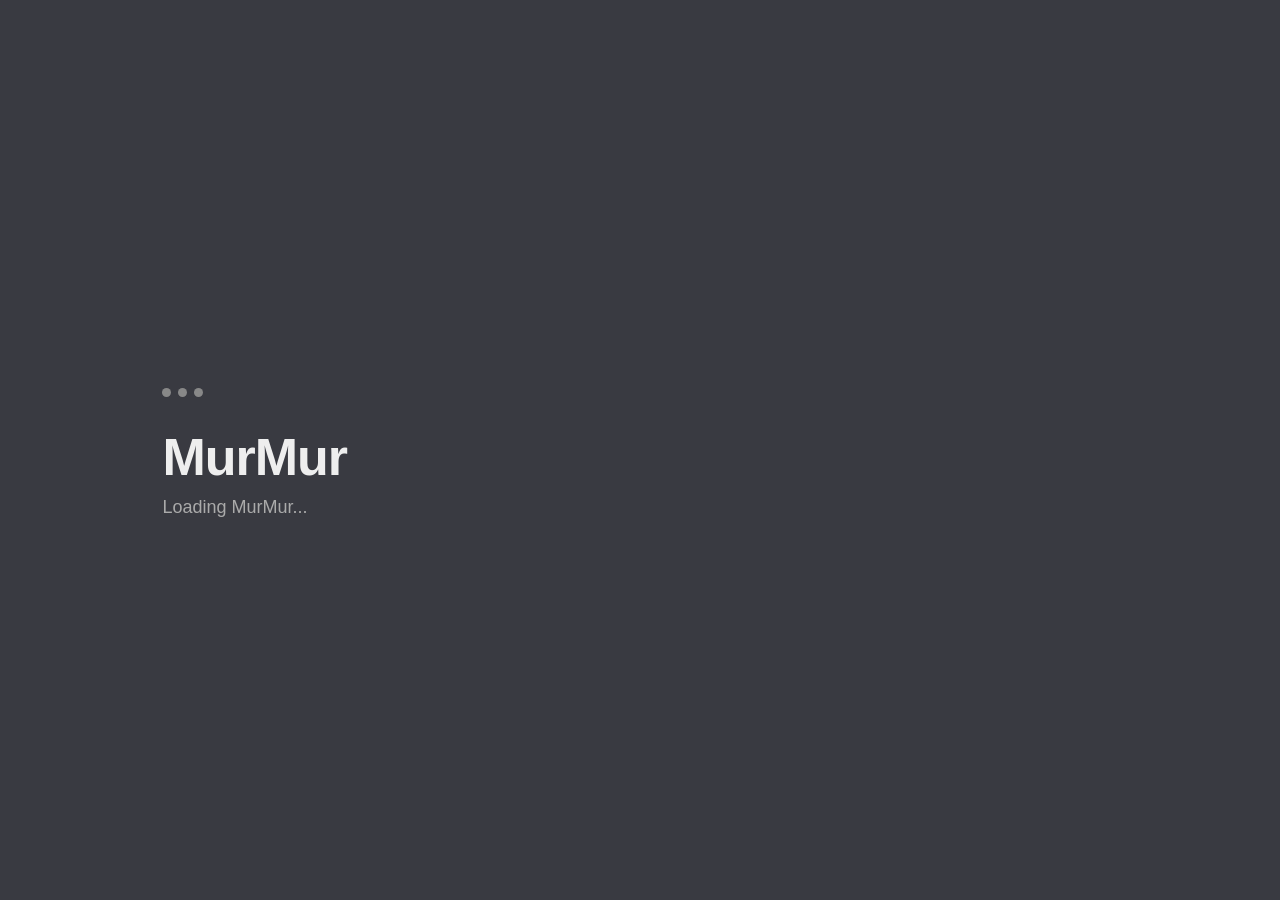
<file: Client/index.html>
<!DOCTYPE html>
<html lang="en">
<head>
    <meta charset="UTF-8">
    <meta name="viewport" content="width=device-width, initial-scale=1.0">

    <title>MurMur — Loading</title>

    <link rel="stylesheet" href="css/style.css">
</head>

<body>

    <main class="loading-screen">

        <div class="loading-icon">
            <span></span>
            <span></span>
            <span></span>
        </div>

        <h1>MurMur</h1>

        <p>Loading MurMur...</p>

    </main>

    <script src="js/app.js"></script>

</body>
</html>
</file>
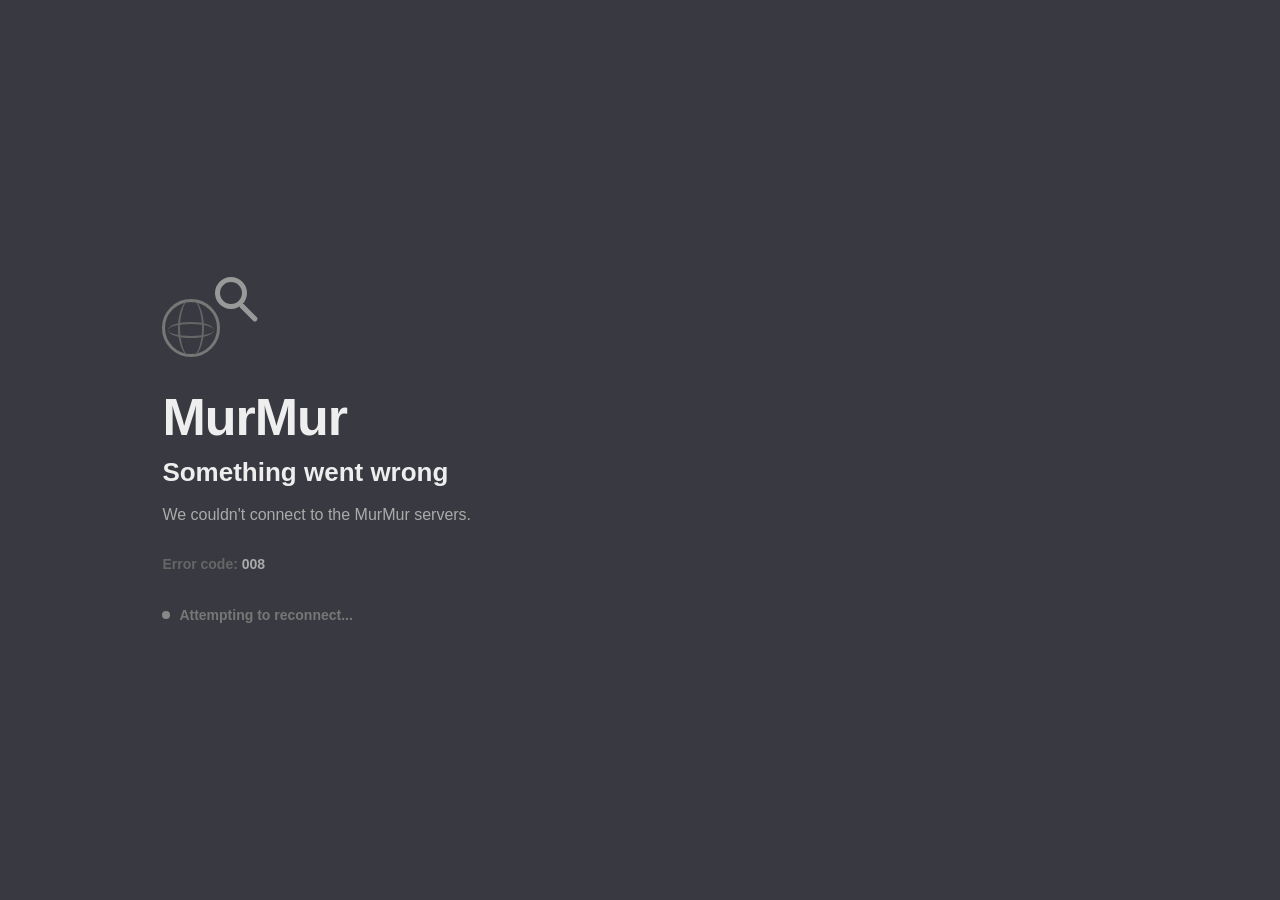
<file: Client/offline.html>
<!DOCTYPE html>
<html lang="en">
<head>
    <meta charset="UTF-8">
    <meta name="viewport" content="width=device-width, initial-scale=1.0">

    <title>MurMur — Error 008</title>

    <link rel="stylesheet" href="css/style.css">
</head>

<body>

    <main class="error-screen">

        <div class="search-icon">

            <div class="globe"></div>

            <div class="magnifier"></div>

        </div>

        <h1>MurMur</h1>

        <h2>Something went wrong</h2>

        <p class="error-message">
            We couldn't connect to the MurMur servers.
        </p>

        <p class="error-code">
            Error code: <strong>008</strong>
        </p>

        <div class="connection-status">
            <span class="status-dot"></span>
            Attempting to reconnect...
        </div>

    </main>

    <script src="js/app.js"></script>

</body>
</html>
</file>
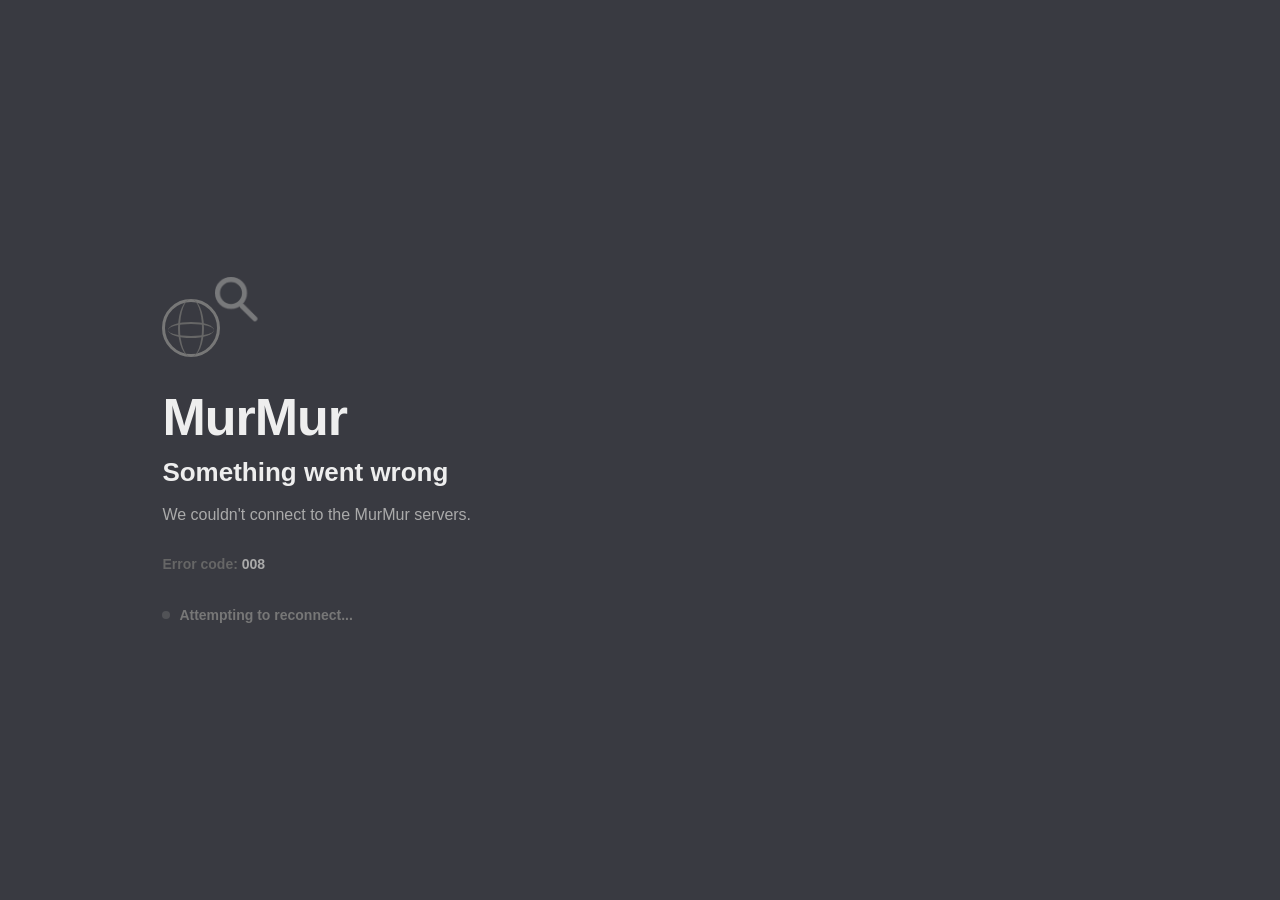
<file: Client/online.html>
<!DOCTYPE html>
<html lang="en">

<head>

    <meta charset="UTF-8">

    <meta
        name="viewport"
        content="width=device-width, initial-scale=1.0"
    >

    <title>MurMur — Connecting</title>

    <link
        rel="stylesheet"
        href="css/style.css"
    >

</head>


<body>

    <main class="loading-screen">

        <div class="loading-icon">

            <span></span>
            <span></span>
            <span></span>

        </div>

        <h1>
            MurMur
        </h1>

        <p>
            Preparing MurMur...
        </p>

    </main>


    <script>

        setTimeout(function () {

            window.location.href =
                "site-pc-login.html";

        }, 750);

    </script>


    <script src="js/app.js"></script>

</body>

</html>
</file>
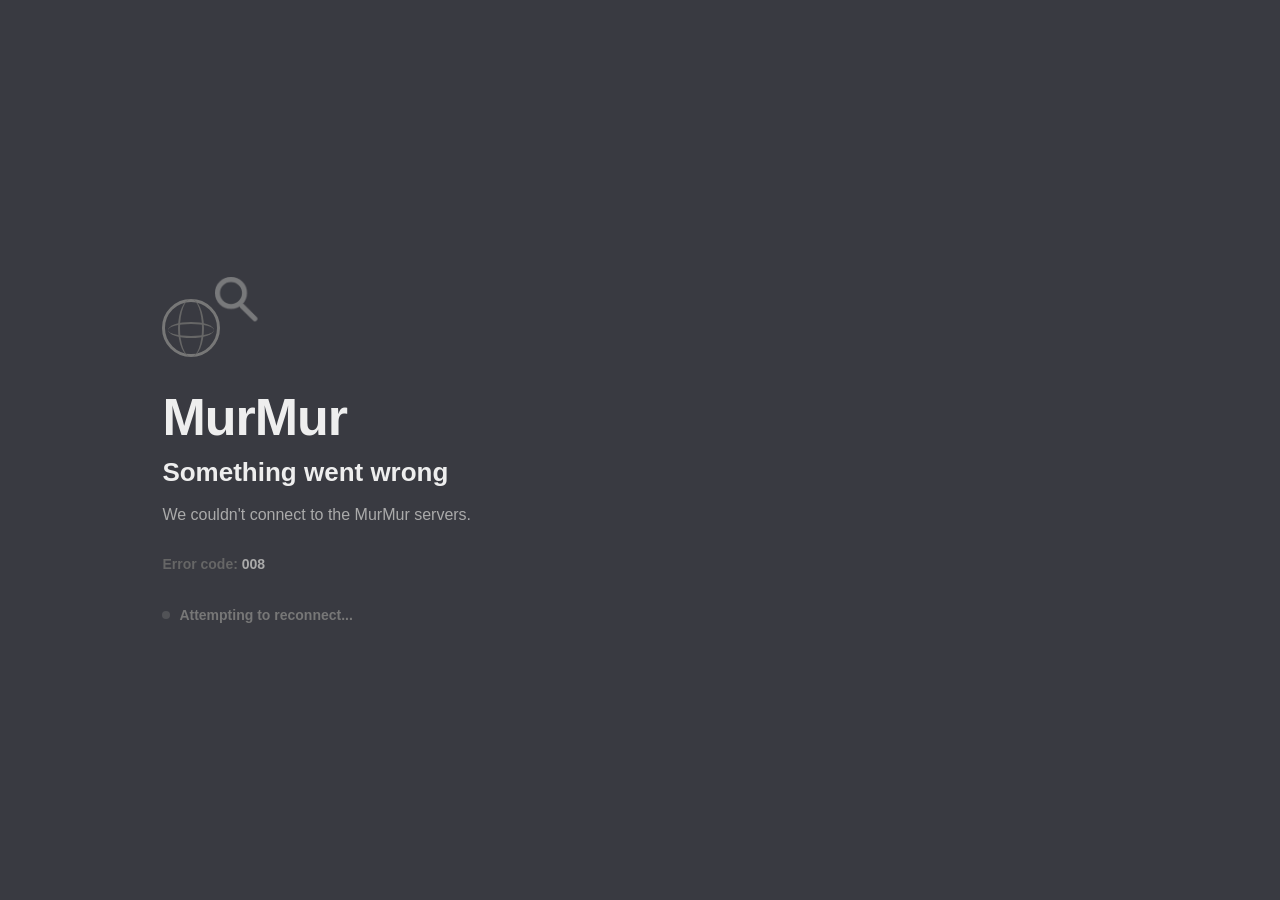
<file: Client/settings.html>
<!DOCTYPE html>
<html lang="en">

<head>
    <meta charset="UTF-8">

    <meta
        name="viewport"
        content="width=device-width, initial-scale=1.0"
    >

    <title>MurMur — Settings</title>

    <link
        rel="stylesheet"
        href="css/settings.css"
    >
</head>

<body>

    <div class="settings-app">

        <header class="settings-header">

            <button
                class="back-button"
                id="backToMainButton"
                type="button"
            >
                ←
            </button>

            <div class="settings-title">
                <span>MurMur</span>
                <h1>Settings</h1>
            </div>

        </header>


        <main class="settings-content">

            <!-- Profile -->

            <section class="settings-section">

                <div class="section-heading">
                    <h2>Profile</h2>
                    <p>
                        Manage how you appear to other people.
                    </p>
                </div>


                <div class="profile-card">

                    <div
                        class="profile-picture"
                        id="profilePicturePreview"
                    >
                        <span>?</span>
                    </div>


                    <div class="profile-info">

                        <strong id="displayName">
                            Loading...
                        </strong>

                        <span id="username">
                            @loading
                        </span>

                    </div>


                    <button
                        class="secondary-button"
                        id="changePfpButton"
                    >
                        Change picture
                    </button>


                    <input
                        type="file"
                        id="profilePictureInput"
                        accept="image/png,image/jpeg,image/webp"
                        hidden
                    >

                </div>


                <div class="setting-item">

                    <div class="setting-text">

                        <strong>
                            Display name
                        </strong>

                        <span>
                            The name other people see.
                        </span>

                    </div>

                    <button
                        class="secondary-button"
                        id="changeDisplayNameButton"
                    >
                        Change
                    </button>

                </div>


                <div class="setting-item">

                    <div class="setting-text">

                        <strong>
                            Username
                        </strong>

                        <span>
                            Your unique MurMur username.
                        </span>

                    </div>

                    <span
                        class="setting-value"
                        id="usernameSetting"
                    >
                        Loading...
                    </span>

                </div>

            </section>


            <!-- Account -->

            <section class="settings-section">

                <div class="section-heading">

                    <h2>
                        Account
                    </h2>

                    <p>
                        Manage your MurMur account.
                    </p>

                </div>


                <div class="setting-item">

                    <div class="setting-text">

                        <strong>
                            Password
                        </strong>

                        <span>
                            Change your MurMur password.
                        </span>

                    </div>

                    <button
                        class="secondary-button"
                        id="changePasswordButton"
                    >
                        Change
                    </button>

                </div>


                <div class="setting-item">

                    <div class="setting-text">

                        <strong>
                            Account status
                        </strong>

                        <span>
                            Your MurMur account is currently active.
                        </span>

                    </div>

                    <span class="status-badge">
                        Active
                    </span>

                </div>

            </section>


            <!-- Appearance -->

            <section class="settings-section">

                <div class="section-heading">

                    <h2>
                        Appearance
                    </h2>

                    <p>
                        Customize how MurMur looks.
                    </p>

                </div>


                <div class="setting-item">

                    <div class="setting-text">

                        <strong>
                            Theme
                        </strong>

                        <span>
                            Choose how MurMur looks.
                        </span>

                    </div>

                    <select class="settings-select">

                        <option selected>
                            Dark
                        </option>

                        <option>
                            Light
                        </option>

                    </select>

                </div>


                <div class="setting-item">

                    <div class="setting-text">

                        <strong>
                            Animations
                        </strong>

                        <span>
                            Enable interface animations.
                        </span>

                    </div>


                    <label class="toggle">

                        <input
                            type="checkbox"
                            checked
                        >

                        <span class="toggle-slider"></span>

                    </label>

                </div>

            </section>


            <!-- Danger Zone -->

            <section
                class="settings-section danger-section"
            >

                <div class="section-heading">

                    <h2>
                        Danger zone
                    </h2>

                    <p>
                        These actions can affect your account.
                    </p>

                </div>


                <div class="setting-item">

                    <div class="setting-text">

                        <strong>
                            Log out
                        </strong>

                        <span>
                            Sign out of MurMur on this device.
                        </span>

                    </div>

                    <button
                        class="danger-button"
                        id="logoutButton"
                    >
                        Log out
                    </button>

                </div>

            </section>

        </main>

    </div>


    <!-- Profile Picture Modal -->

    <div
        class="murmur-modal-overlay"
        id="pfpModal"
        hidden
    >

        <div class="murmur-modal">

            <div class="murmur-modal-header">

                <div>

                    <span class="murmur-modal-app">
                        MurMur
                    </span>

                    <h2 id="pfpModalTitle">
                        Change profile picture
                    </h2>

                </div>

                <button
                    class="murmur-modal-close"
                    id="pfpModalClose"
                    aria-label="Close"
                >
                    ×
                </button>

            </div>


            <div class="murmur-modal-content">

                <div
                    class="pfp-modal-preview"
                    id="pfpModalPreview"
                >
                    <span>
                        ?
                    </span>
                </div>


                <p id="pfpModalMessage">
                    Choose an image to use as your MurMur profile picture.
                </p>

            </div>


            <div class="murmur-modal-actions">

                <button
                    class="secondary-button"
                    id="pfpCancelButton"
                >
                    Cancel
                </button>

                <button
                    class="secondary-button"
                    id="pfpChooseButton"
                >
                    Choose image
                </button>

                <button
                    class="primary-button"
                    id="pfpUploadButton"
                    hidden
                >
                    Upload picture
                </button>

            </div>

        </div>

    </div>


    <!-- Message Modal -->

    <div
        class="murmur-modal-overlay"
        id="messageModal"
        hidden
    >

        <div class="murmur-modal">

            <div class="murmur-modal-header">

                <div>

                    <span class="murmur-modal-app">
                        MurMur
                    </span>

                    <h2 id="messageModalTitle">
                        Profile picture
                    </h2>

                </div>

                <button
                    class="murmur-modal-close"
                    id="messageModalClose"
                    aria-label="Close"
                >
                    ×
                </button>

            </div>


            <div class="murmur-modal-content">

                <p id="messageModalText"></p>

            </div>


            <div class="murmur-modal-actions">

                <button
                    class="primary-button"
                    id="messageModalButton"
                >
                    OK
                </button>

            </div>

        </div>

    </div>


<script>

const SERVER_URL =
    " https://shaw-genius-ctrl-men.trycloudflare.com";

const username =
    sessionStorage.getItem("murmur_username");


    /* =========================================================
    Device Detection / Back To Main Site
    ========================================================= */

    function isMobileDevice() {

        const userAgent =
            navigator.userAgent ||
            navigator.vendor ||
            window.opera ||
            "";

        const mobileUserAgent =
            /Android|webOS|iPhone|iPad|iPod|BlackBerry|IEMobile|Opera Mini|Mobile/i
                .test(userAgent);

        const touchDevice =
            navigator.maxTouchPoints > 0;

        const smallScreen =
            window.matchMedia("(max-width: 768px)").matches;


        if (mobileUserAgent) {
            return true;
        }


        if (touchDevice && smallScreen) {
            return true;
        }


        if (smallScreen) {
            return true;
        }


        return false;
    }


    const backToMainButton =
        document.getElementById("backToMainButton");


    backToMainButton.addEventListener(
        "click",
        function () {

            if (isMobileDevice()) {

                window.location.href =
                    "site-mob.html";

            } else {

                window.location.href =
                    "site-pc.html";

            }

        }
    );


/* =========================================================
   Profile Loading
   ========================================================= */

async function loadProfile() {

    if (!username) {

        window.location.href =
            "site-pc-login.html";

        return;
    }

    try {

        const response =
            await fetch(
                `${SERVER_URL}/api/users/profile?username=${encodeURIComponent(username)}`
            );

        console.log(
            "Profile response:",
            response.status
        );

        const data =
            await response.json();

        console.log(
            "Profile data:",
            data
        );

        if (!response.ok || !data.success) {

            console.log(
                "Could not load profile:",
                data.message
            );

            return;
        }

        document.getElementById(
            "displayName"
        ).textContent =
            data.displayName;

        document.getElementById(
            "username"
        ).textContent =
            "@" + data.username;

        document.getElementById(
            "usernameSetting"
        ).textContent =
            data.username;


        const profilePicture =
            document.getElementById(
                "profilePicturePreview"
            );


        if (data.profilePicture) {

            profilePicture.innerHTML = "";

            const image =
                document.createElement("img");

            image.src =
                `${SERVER_URL}${data.profilePicture}`;

            image.alt =
                "Profile picture";

            image.className =
                "profile-picture-image";

            image.onerror =
                () => {

                    console.error(
                        "Profile picture failed to load:",
                        image.src
                    );

                };

            profilePicture.appendChild(
                image
            );

        }

    } catch (error) {

        console.error(
            "Could not connect to MurMur server:",
            error
        );

    }

}


/* =========================================================
   Profile Picture Modal
   ========================================================= */

const changePfpButton =
    document.getElementById(
        "changePfpButton"
    );

const profilePictureInput =
    document.getElementById(
        "profilePictureInput"
    );

const pfpModal =
    document.getElementById(
        "pfpModal"
    );

const pfpModalTitle =
    document.getElementById(
        "pfpModalTitle"
    );

const pfpModalMessage =
    document.getElementById(
        "pfpModalMessage"
    );

const pfpModalPreview =
    document.getElementById(
        "pfpModalPreview"
    );

const pfpChooseButton =
    document.getElementById(
        "pfpChooseButton"
    );

const pfpUploadButton =
    document.getElementById(
        "pfpUploadButton"
    );

const pfpCancelButton =
    document.getElementById(
        "pfpCancelButton"
    );

const pfpModalClose =
    document.getElementById(
        "pfpModalClose"
    );

let selectedProfilePicture =
    null;


/* =========================================================
   Open / Close Modal
   ========================================================= */

function openPfpModal() {

    pfpModal.hidden =
        false;

    document.body.classList.add(
        "modal-open"
    );

}


function closePfpModal() {

    pfpModal.hidden =
        true;

    document.body.classList.remove(
        "modal-open"
    );

}


/* =========================================================
   Reset Modal
   ========================================================= */

function resetPfpModal() {

    selectedProfilePicture =
        null;

    pfpModalTitle.textContent =
        "Change profile picture";

    pfpModalMessage.textContent =
        "Choose an image to use as your MurMur profile picture.";

    pfpModalPreview.innerHTML =
        "<span>?</span>";

    pfpChooseButton.hidden =
        false;

    pfpUploadButton.hidden =
        true;

}


/* =========================================================
   Change Picture
   ========================================================= */

changePfpButton.addEventListener(
    "click",
    () => {

        resetPfpModal();

        openPfpModal();

    }
);


/* =========================================================
   Choose Image
   ========================================================= */

pfpChooseButton.addEventListener(
    "click",
    () => {

        profilePictureInput.click();

    }
);


/* =========================================================
   File Selected
   ========================================================= */

profilePictureInput.addEventListener(
    "change",
    () => {

        const file =
            profilePictureInput.files[0];

        if (!file) {
            return;
        }


        if (!file.type.startsWith("image/")) {

            pfpModalTitle.textContent =
                "Invalid image";

            pfpModalMessage.textContent =
                "That file isn't a supported image. Please choose a PNG, JPEG or WebP image.";

            return;
        }


        selectedProfilePicture =
            file;


        const imageURL =
            URL.createObjectURL(file);


        pfpModalPreview.innerHTML =
            "";


        const previewImage =
            document.createElement("img");


        previewImage.src =
            imageURL;


        previewImage.alt =
            "Selected profile picture";


        pfpModalPreview.appendChild(
            previewImage
        );


        pfpModalTitle.textContent =
            "Use this picture?";


        pfpModalMessage.textContent =
            `${file.name} is ready to use as your MurMur profile picture.`;


        pfpChooseButton.hidden =
            true;


        pfpUploadButton.hidden =
            false;

    }
);


/* =========================================================
   Upload
   ========================================================= */

pfpUploadButton.addEventListener(
    "click",
    async () => {

        if (!selectedProfilePicture) {
            return;
        }


        const formData =
            new FormData();


        formData.append(
            "username",
            username
        );


        formData.append(
            "profilePicture",
            selectedProfilePicture
        );


        pfpUploadButton.disabled =
            true;

        pfpCancelButton.disabled =
            true;

        pfpUploadButton.textContent =
            "Uploading...";


        try {

            const response =
                await fetch(
                    `${SERVER_URL}/api/users/profile-picture`,
                    {
                        method: "POST",
                        body: formData
                    }
                );


            const data =
                await response.json();


            if (!response.ok || !data.success) {

                pfpUploadButton.disabled =
                    false;

                pfpCancelButton.disabled =
                    false;

                pfpUploadButton.textContent =
                    "Upload picture";


                showMessage(
                    "Couldn't update picture",
                    data.message ||
                    "MurMur couldn't update your profile picture."
                );

                return;
            }


            closePfpModal();


            showMessage(
                "Picture updated",
                "Your profile picture has been updated successfully."
            );


        } catch (error) {

            console.error(
                "Profile picture upload failed:",
                error
            );


            pfpUploadButton.disabled =
                false;

            pfpCancelButton.disabled =
                false;

            pfpUploadButton.textContent =
                "Upload picture";


            showMessage(
                "Connection error",
                "MurMur couldn't connect to the server. Please try again."
            );

        }

    }
);


/* =========================================================
   Cancel / Close
   ========================================================= */

pfpCancelButton.addEventListener(
    "click",
    () => {

        profilePictureInput.value =
            "";

        resetPfpModal();

        closePfpModal();

    }
);


pfpModalClose.addEventListener(
    "click",
    () => {

        profilePictureInput.value =
            "";

        resetPfpModal();

        closePfpModal();

    }
);


pfpModal.addEventListener(
    "click",
    (event) => {

        if (event.target === pfpModal) {

            profilePictureInput.value =
                "";

            resetPfpModal();

            closePfpModal();

        }

    }
);


/* =========================================================
   Message Modal
   ========================================================= */

const messageModal =
    document.getElementById(
        "messageModal"
    );

const messageModalTitle =
    document.getElementById(
        "messageModalTitle"
    );

const messageModalText =
    document.getElementById(
        "messageModalText"
    );

const messageModalClose =
    document.getElementById(
        "messageModalClose"
    );

const messageModalButton =
    document.getElementById(
        "messageModalButton"
    );


function showMessage(
    title,
    message
) {

    messageModalTitle.textContent =
        title;

    messageModalText.textContent =
        message;

    messageModal.hidden =
        false;

    document.body.classList.add(
        "modal-open"
    );

}


function closeMessage() {

    const wasSuccessful =
        messageModalTitle.textContent ===
        "Picture updated";


    messageModal.hidden =
        true;

    document.body.classList.remove(
        "modal-open"
    );


    if (wasSuccessful) {

        window.location.reload();

    }

}


messageModalClose.addEventListener(
    "click",
    closeMessage
);


messageModalButton.addEventListener(
    "click",
    closeMessage
);


messageModal.addEventListener(
    "click",
    (event) => {

        if (event.target === messageModal) {

            closeMessage();

        }

    }
);


/* =========================================================
   Start
   ========================================================= */

loadProfile();

</script>

 <script src="js/app.js"></script>

</body>

</html>
</file>
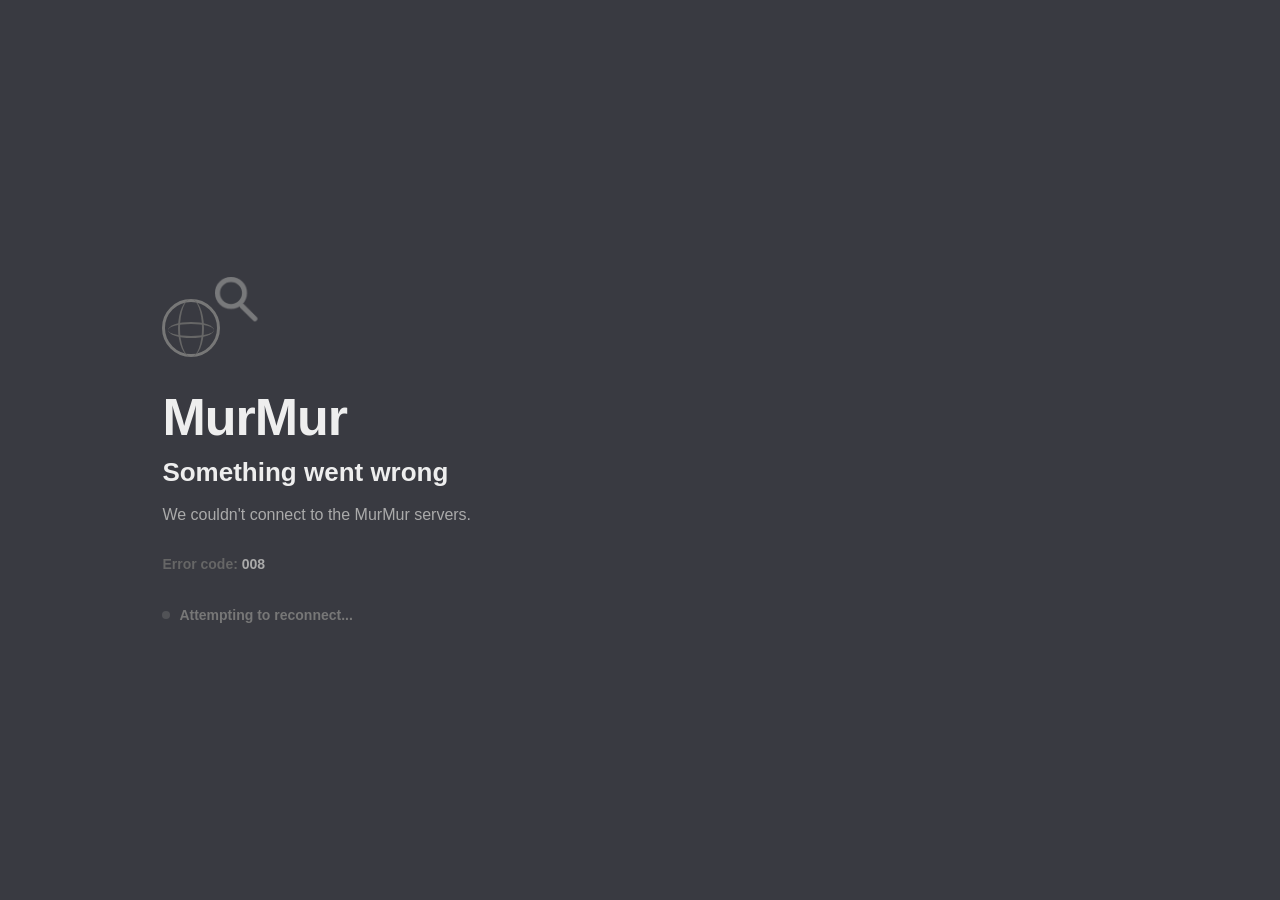
<file: Client/site-pc-first-startup.html>
<!DOCTYPE html>

<html lang="en">

<head>

    <meta charset="UTF-8">

    <meta
        name="viewport"
        content="width=device-width, initial-scale=1.0"
    >

    <title>MurMur — Welcome</title>

    <link
        rel="stylesheet"
        href="css/style.css"
    >

    <style>

        .welcome-screen {
            min-height: 100vh;
            display: flex;
            align-items: center;
            justify-content: center;
            padding: 30px;
        }

        .welcome-container {
            width: 100%;
            max-width: 560px;
            text-align: center;
        }

        .welcome-step {
            display: none;
            opacity: 0;
            transform: translateY(20px);
        }

        .welcome-step.active {
            display: block;
            animation: stepIn 0.45s ease forwards;
        }

        .welcome-step.leaving {
            animation: stepOut 0.3s ease forwards;
        }

        @keyframes stepIn {

            from {
                opacity: 0;
                transform: translateY(20px);
            }

            to {
                opacity: 1;
                transform: translateY(0);
            }

        }

        @keyframes stepOut {

            from {
                opacity: 1;
                transform: translateY(0);
            }

            to {
                opacity: 0;
                transform: translateY(-15px);
            }

        }

        .welcome-icon {
            width: 90px;
            height: 90px;
            margin: 0 auto 28px;
            border-radius: 24px;
            background: #292a2e;
            border: 1px solid #3d3e43;

            display: flex;
            align-items: center;
            justify-content: center;

            font-size: 42px;
            font-weight: 700;

            box-shadow:
                0 15px 40px rgba(0, 0, 0, 0.25);

            animation:
                iconFloat 3s ease-in-out infinite;
        }

        @keyframes iconFloat {

            0%,
            100% {
                transform: translateY(0);
            }

            50% {
                transform: translateY(-6px);
            }

        }

        .welcome-container h1 {
            font-size: 34px;
            margin-bottom: 14px;
        }

        .welcome-container h2 {
            font-size: 24px;
            margin-bottom: 16px;
        }

        .welcome-text {
            color: #aaa;
            font-size: 16px;
            line-height: 1.7;
            margin: 0 auto 30px;
            max-width: 500px;
        }

        .welcome-highlight {
            color: #fff;
            font-weight: 600;
        }

        .welcome-button {
            min-width: 150px;
            padding: 13px 24px;
            border: none;
            border-radius: 10px;

            background: #fff;
            color: #18191c;

            font-size: 15px;
            font-weight: 600;

            cursor: pointer;

            transition:
                transform 0.2s ease,
                opacity 0.2s ease,
                box-shadow 0.2s ease;
        }

        .welcome-button:hover {
            transform: translateY(-2px);

            box-shadow:
                0 8px 20px rgba(0, 0, 0, 0.25);
        }

        .welcome-button:active {
            transform: translateY(0);
        }

        .welcome-button:disabled {
            opacity: 0.5;
            cursor: default;
            transform: none;
        }

        /* =========================
           WHOOPS IMAGE
           ========================= */

        .whoops-image-container {
            width: 100%;
            max-width: 460px;
            margin: 0 auto 26px;

            display: flex;
            justify-content: center;
        }

        .whoops-image {
            width: 100%;
            max-height: 240px;

            object-fit: contain;

            border-radius: 12px;
            border: 1px solid #3d3e43;

            box-shadow:
                0 15px 40px rgba(0, 0, 0, 0.3);

            animation:
                whoopsPop 0.5s ease forwards;

            transition:
                transform 0.25s ease,
                box-shadow 0.25s ease;
        }

        .whoops-image:hover {
            transform: scale(1.02);

            box-shadow:
                0 18px 45px rgba(0, 0, 0, 0.4);
        }

        @keyframes whoopsPop {

            from {
                opacity: 0;

                transform:
                    scale(0.92)
                    translateY(10px);
            }

            to {
                opacity: 1;

                transform:
                    scale(1)
                    translateY(0);
            }

        }

        /* =========================
           INPUTS
           ========================= */

        .welcome-input-group {
            text-align: left;
            margin: 0 auto 24px;
            max-width: 380px;
        }

        .welcome-input-group label {
            display: block;
            margin-bottom: 8px;

            font-size: 14px;
            color: #aaa;
        }

        .welcome-input-group input {
            width: 100%;
            box-sizing: border-box;

            padding: 13px 14px;

            border-radius: 10px;
            border: 1px solid #3d3e43;

            background: #202125;
            color: #fff;

            font-size: 15px;
            outline: none;

            transition:
                border-color 0.2s ease,
                box-shadow 0.2s ease;
        }

        .welcome-input-group input:focus {
            border-color: #666;

            box-shadow:
                0 0 0 3px
                rgba(255, 255, 255, 0.05);
        }

        .welcome-info {
            color: #777;
            font-size: 13px;
            margin-top: 12px;
        }

        .welcome-error {
            min-height: 20px;
            margin-top: 15px;

            color: #e57373;
            font-size: 14px;
        }

        /* =========================
           PROGRESS
           ========================= */

        .welcome-progress {
            display: flex;
            justify-content: center;

            gap: 7px;
            margin-top: 35px;
        }

        .progress-dot {
            width: 7px;
            height: 7px;

            border-radius: 50%;
            background: #3d3e43;

            transition:
                width 0.3s ease,
                background 0.3s ease;
        }

        .progress-dot.active {
            width: 22px;
            border-radius: 10px;
            background: #aaa;
        }

    </style>

</head>

<body>

<main class="welcome-screen">

<div class="welcome-container">


<!-- =========================
     STEP 1 — WELCOME
     ========================= -->

<section
    class="welcome-step active"
    data-step="1"
>

    <div class="welcome-icon">
        M
    </div>

    <h1>
        Welcome to MurMur.
    </h1>

    <p class="welcome-text">

        Hey, if you're

        <span class="welcome-highlight">
            "lucky"
        </span>

        enough to be at this screen,

        that means you're friends with

        <span class="welcome-highlight">
            Tango_Darkberry
        </span>.

        <br>
        <br>

        That's cool ig...

        <br>
        <br>

        <strong>
            ANYWAYS!
        </strong>

        Lemme show you around.

    </p>

    <button
        class="welcome-button next-button"
    >
        Next
    </button>

</section>


<!-- =========================
     STEP 2 — WHOOPS
     ========================= -->

<section
    class="welcome-step"
    data-step="2"
>

    <div class="whoops-image-container">

        <img
            src="assets/whoops.png"
            alt="MurMur server unavailable screen"
            class="whoops-image"
        >

    </div>

    <h2>
        Oh, and one more thing...
    </h2>

    <p class="welcome-text">

        If you're

        <span class="welcome-highlight">
            lucky
        </span>

        enough...

        <br>

        Or

        <span class="welcome-highlight">
            unlucky
        </span>

        enough...

        <br>
        <br>

        You'll eventually see this screen.

        <br>
        <br>

        If this appears, don't worry.

        <br>

        <span class="welcome-highlight">
            I'll fix it when I feel like it.
        </span>

    </p>

    <button
        class="welcome-button next-button"
    >
        Good to know
    </button>

</section>


<!-- =========================
     STEP 3 — SOME MORE THINGS
     ========================= -->

<section
    class="welcome-step"
    data-step="3"
>

    <div class="welcome-icon">
        :3
    </div>

    <h2>
        Some more things about MurMur.
    </h2>

    <p class="welcome-text">

        <strong>
            1.
        </strong>

        There is

        <span class="welcome-highlight">
            no file size or length limit.
        </span>

        <br>

        However, there are time limits.

        <br>

        That's because I really don't want
        my servers to

        <span class="welcome-highlight">
            fucking eat all the storage.
        </span>

        <br>
        <br>

        <strong>
            2.
        </strong>

        I Love you babe

        <span class="welcome-highlight">
            ❤️
        </span>

        <br>
        <br>

        <strong>
            3.
        </strong>

        Fuck you solvi.

    </p>

    <button
        class="welcome-button next-button"
    >
        okay?
    </button>

</section>


<!-- =========================
     STEP 4 — FIRST THINGS FIRST
     ========================= -->

<section
    class="welcome-step"
    data-step="4"
>

    <div class="welcome-icon">
        👋
    </div>

    <h2>
        First things first.
    </h2>

    <p class="welcome-text">

        Before you get thrown into the chaos,
        let's get your profile sorted.

        <br>
        <br>

        You'll have a

        <span class="welcome-highlight">
            username
        </span>

        that identifies your account...

        and a

        <span class="welcome-highlight">
            display name
        </span>

        that everyone else gets to see.

    </p>

    <button
        class="welcome-button next-button"
    >
        Got it
    </button>

</section>


<!-- =========================
     STEP 5 — PROFILE
     ========================= -->

<section
    class="welcome-step"
    data-step="5"
>

    <div class="welcome-icon">
        ✨
    </div>

    <h2>
        Let's set you up.
    </h2>

    <p class="welcome-text">

        Your username is permanent,
        but your display name is what
        people will see around MurMur.

    </p>

    <div class="welcome-input-group">

        <label>
            Username
        </label>

        <input
            type="text"
            id="username"
            readonly
        >

    </div>

    <div class="welcome-input-group">

        <label for="displayName">
            Display Name
        </label>

        <input
            type="text"
            id="displayName"
            maxlength="32"
            autocomplete="off"
            placeholder="What should people call you?"
        >

    </div>

    <p class="welcome-info">
        1–32 characters
    </p>

    <p
        id="startupError"
        class="welcome-error"
    ></p>

    <button
        id="finishButton"
        class="welcome-button"
    >
        Finish Setup
    </button>

</section>


<!-- =========================
     STEP 6 — FINISHED
     ========================= -->

<section
    class="welcome-step"
    data-step="6"
>

    <div class="welcome-icon">
        ✓
    </div>

    <h1>
        You're all set.
    </h1>

    <p class="welcome-text">

        Your profile is ready.

        <br>
        <br>

        Welcome to MurMur,

        <span
            class="welcome-highlight"
            id="finalDisplayName"
        >
            friend
        </span>.

        <br>
        <br>

        Try not to break anything.

        <br>

        <span style="color:#666;">
            (No promises from us either.)
        </span>

    </p>

    <button
        id="enterButton"
        class="welcome-button"
    >
        Enter MurMur
    </button>

</section>


<!-- =========================
     PROGRESS
     ========================= -->

<div class="welcome-progress">

    <span
        class="progress-dot active"
        data-dot="1"
    ></span>

    <span
        class="progress-dot"
        data-dot="2"
    ></span>

    <span
        class="progress-dot"
        data-dot="3"
    ></span>

    <span
        class="progress-dot"
        data-dot="4"
    ></span>

    <span
        class="progress-dot"
        data-dot="5"
    ></span>

    <span
        class="progress-dot"
        data-dot="6"
    ></span>

</div>

</div>

</main>


<script>

    const SERVER_URL =
        " https://shaw-genius-ctrl-men.trycloudflare.com";



    const username =
        sessionStorage.getItem(
            "murmur_username"
        );


    const currentDisplayName =
        sessionStorage.getItem(
            "murmur_display_name"
        );


    const dots =
        document.querySelectorAll(
            ".progress-dot"
        );


    const usernameInput =
        document.getElementById(
            "username"
        );


    const displayNameInput =
        document.getElementById(
            "displayName"
        );


    const finishButton =
        document.getElementById(
            "finishButton"
        );


    const startupError =
        document.getElementById(
            "startupError"
        );


    const finalDisplayName =
        document.getElementById(
            "finalDisplayName"
        );


    let currentStep = 1;


    if (!username) {

        window.location.href =
            "site-pc-login.html";

    }


    usernameInput.value =
        username || "";


    if (currentDisplayName) {

        displayNameInput.value =
            currentDisplayName;

    }


    function showStep(stepNumber) {

        if (
            stepNumber < 1 ||
            stepNumber > 6
        ) {
            return;
        }


        const current =
            document.querySelector(
                `.welcome-step[data-step="${currentStep}"]`
            );


        const next =
            document.querySelector(
                `.welcome-step[data-step="${stepNumber}"]`
            );


        if (!current || !next) {
            return;
        }


        if (current === next) {
            return;
        }


        current.classList.remove(
            "active"
        );

        current.classList.add(
            "leaving"
        );


        setTimeout(() => {

            current.classList.remove(
                "leaving"
            );

            next.classList.add(
                "active"
            );

        }, 250);


        dots.forEach(dot => {

            const dotStep =
                Number(
                    dot.dataset.dot
                );


            dot.classList.toggle(
                "active",
                dotStep === stepNumber
            );

        });


        currentStep =
            stepNumber;

    }


    document
        .querySelectorAll(
            ".next-button"
        )
        .forEach(button => {

            button.addEventListener(
                "click",
                () => {

                    showStep(
                        currentStep + 1
                    );

                }
            );

        });


    finishButton.addEventListener(
        "click",
        async function () {

            startupError.textContent =
                "";


            const displayName =
                displayNameInput.value.trim();


            if (!displayName) {

                startupError.textContent =
                    "Please enter a display name.";

                return;

            }


            if (
                displayName.length < 1 ||
                displayName.length > 32
            ) {

                startupError.textContent =
                    "Display name must be between 1 and 32 characters.";

                return;

            }


            finishButton.disabled =
                true;


            finishButton.textContent =
                "Setting things up...";


            try {

                const response =
                    await fetch(
                        `${SERVER_URL}/api/first-startup`,
                        {
                            method: "POST",

                            headers: {
                                "Content-Type":
                                    "application/json"
                            },

                            body: JSON.stringify({

                                username:
                                    username,

                                displayName:
                                    displayName

                            })
                        }
                    );


                const data =
                    await response.json();


                if (
                    !response.ok ||
                    !data.success
                ) {

                    startupError.textContent =
                        data.message ||
                        "Unable to set up your profile.";

                    return;

                }


                sessionStorage.setItem(
                    "murmur_display_name",
                    data.displayName
                );


                finalDisplayName.textContent =
                    data.displayName;


                showStep(6);

            }


            catch (error) {

                startupError.textContent =
                    "Unable to connect to the MurMur server.";

            }


            finally {

                finishButton.disabled =
                    false;

                finishButton.textContent =
                    "Finish Setup";

            }

        }
    );


    document
        .getElementById("enterButton")
        .addEventListener("click", function () {

            const isMobile =
                /Android|iPhone|iPad|iPod|Windows Phone/i.test(
                    navigator.userAgent
                );

            if (isMobile) {
                window.location.href = "site-mob.html";
            } else {
                window.location.href = "site-pc.html";
            }

        });


    displayNameInput.addEventListener(
        "keydown",
        function (event) {

            if (event.key === "Enter") {

                finishButton.click();

            }

        }
    );



</script>

 <script src="js/app.js"></script>

</body>

</html>
</file>
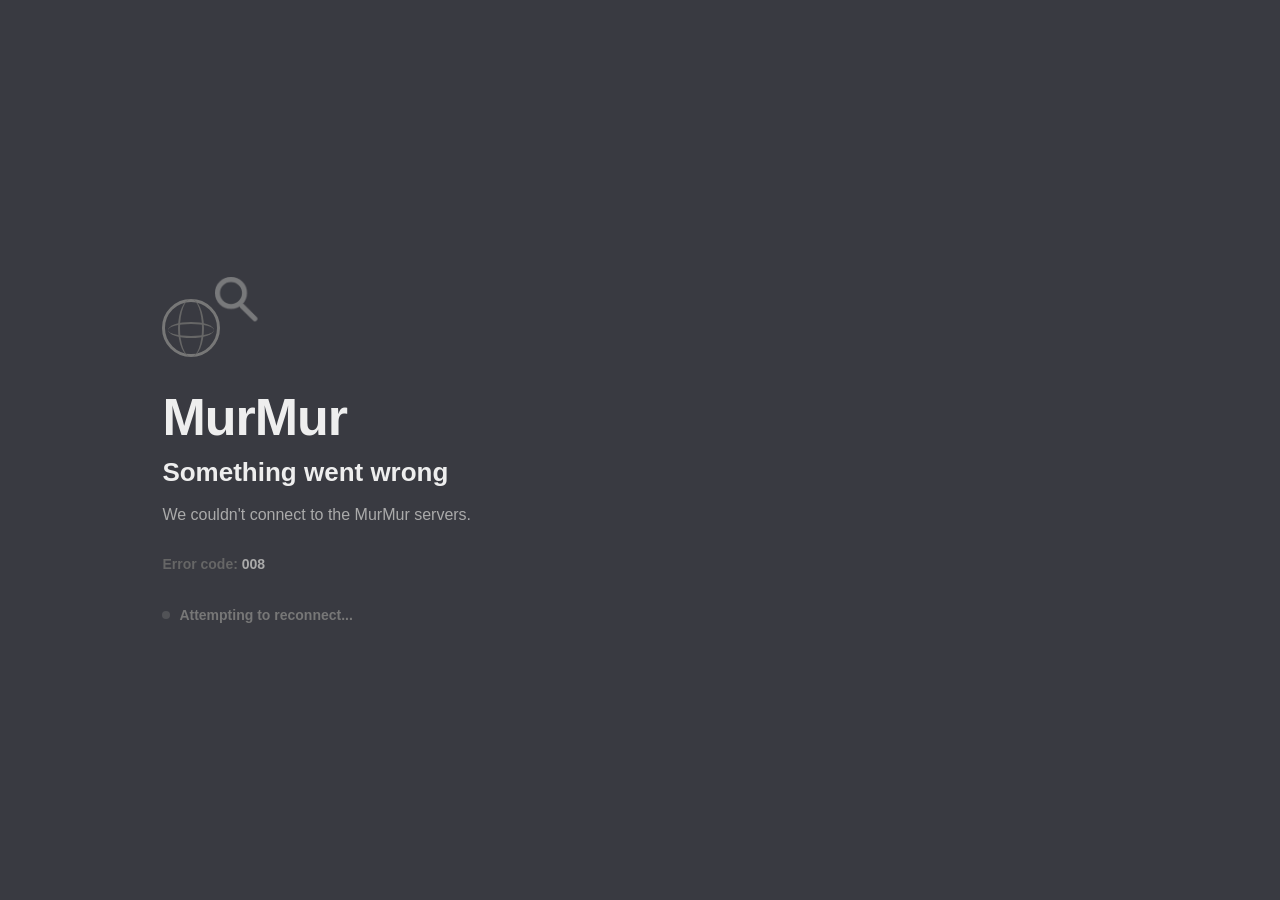
<file: Client/site-pc-login.html>
<!DOCTYPE html>
<html lang="en">

<head>

    <meta charset="UTF-8">

    <meta
        name="viewport"
        content="width=device-width, initial-scale=1.0"
    >

    <title>MurMur — Login</title>

    <link
        rel="stylesheet"
        href="css/style.css"
    >

</head>

<body>

    <main class="login-screen">

        <div class="login-container">

            <h1>MurMur</h1>

            <p class="login-subtitle">
                Welcome back.
            </p>

            <form id="loginForm">

                <div class="input-group">

                    <label for="username">
                        Username
                    </label>

                    <input
                        type="text"
                        id="username"
                        name="username"
                        autocomplete="username"
                        required
                    >

                </div>

                <div class="input-group">

                    <label for="password">
                        Password
                    </label>

                    <input
                        type="password"
                        id="password"
                        name="password"
                        autocomplete="current-password"
                        required
                    >

                </div>

                <button type="submit">
                    Log In
                </button>

                <p id="loginError" class="login-error"></p>

            </form>

            <p class="create-account">
                Don't have an account?
                <a href="#">Create one</a>
            </p>

        </div>

    </main>


    <script>

        const SERVER_URL =
            " https://shaw-genius-ctrl-men.trycloudflare.com";


        /*
         * Detect whether MurMur should use
         * the mobile or PC interface.
         *
         * This checks:
         *
         * 1. Phone/tablet user agents
         * 2. Touch capability
         * 3. Screen width
         *
         * This also works with Firefox Responsive
         * Design Mode.
         */

        function isMobileDevice() {

            const userAgent =
                navigator.userAgent ||
                navigator.vendor ||
                window.opera ||
                "";

            const mobileUserAgent =
                /Android|webOS|iPhone|iPad|iPod|BlackBerry|IEMobile|Opera Mini|Mobile/i
                    .test(userAgent);


            const touchDevice =
                navigator.maxTouchPoints > 0;


            const smallScreen =
                window.matchMedia("(max-width: 768px)").matches;


            /*
             * A real mobile device should always
             * use the mobile interface.
             */

            if (mobileUserAgent) {
                return true;
            }


            /*
             * Touch + small screen is also treated
             * as mobile/tablet.
             */

            if (touchDevice && smallScreen) {
                return true;
            }


            /*
             * Small viewport fallback.
             *
             * This is particularly useful for
             * Firefox Responsive Design Mode.
             */

            if (smallScreen) {
                return true;
            }


            return false;
        }


        const loginForm =
            document.getElementById("loginForm");


        const loginError =
            document.getElementById("loginError");


        const loginButton =
            loginForm.querySelector("button");


        loginForm.addEventListener(
            "submit",
            async function (event) {

                event.preventDefault();


                loginError.textContent = "";


                loginButton.disabled = true;

                loginButton.textContent =
                    "Logging in...";


                const username =
                    document
                        .getElementById("username")
                        .value
                        .trim();


                const password =
                    document
                        .getElementById("password")
                        .value;


                try {

                    const response =
                        await fetch(
                            `${SERVER_URL}/api/login`,
                            {
                                method: "POST",

                                headers: {
                                    "Content-Type":
                                        "application/json"
                                },

                                body: JSON.stringify({
                                    username: username,
                                    password: password
                                })
                            }
                        );


                    const data =
                        await response.json();


                    if (
                        !response.ok ||
                        !data.success
                    ) {

                        loginError.textContent =
                            data.message ||
                            "Invalid username or password.";

                        return;
                    }


                    /*
                     * Store account information.
                     */

                    sessionStorage.setItem(
                        "murmur_username",
                        data.username
                    );


                    sessionStorage.setItem(
                        "murmur_display_name",
                        data.displayName
                    );


                    /*
                     * Detect the device AFTER
                     * successful authentication.
                     */

                    const isMobile =
                        isMobileDevice();


                    console.log(
                        "MurMur device:",
                        isMobile
                            ? "MOBILE"
                            : "PC"
                    );


                    /*
                     * First-time password setup.
                     *
                     * This ALWAYS uses the PC
                     * welcome page, regardless
                     * of device.
                     */

                    if (data.mustChangePassword) {

                        window.location.href =
                            "site-pc-welcome.html";

                        return;
                    }


                    /*
                     * First-time profile setup.
                     */
                    if (data.firstStartup) {
                        window.location.href = "site-pc-first-startup.html";
                        return;
                    }


                    /*
                     * Normal login.
                     */

                    if (isMobile) {

                        window.location.href =
                            "site-mob.html";

                    } else {

                        window.location.href =
                            "site-pc.html";

                    }

                }

                catch (error) {

                    console.error(
                        "MurMur login error:",
                        error
                    );


                    loginError.textContent =
                        "Unable to connect to the MurMur server.";

                }

                finally {

                    loginButton.disabled = false;

                    loginButton.textContent =
                        "Log In";

                }

            }
        );

    </script>


    <script src="js/app.js"></script>

</body>

</html>
</file>
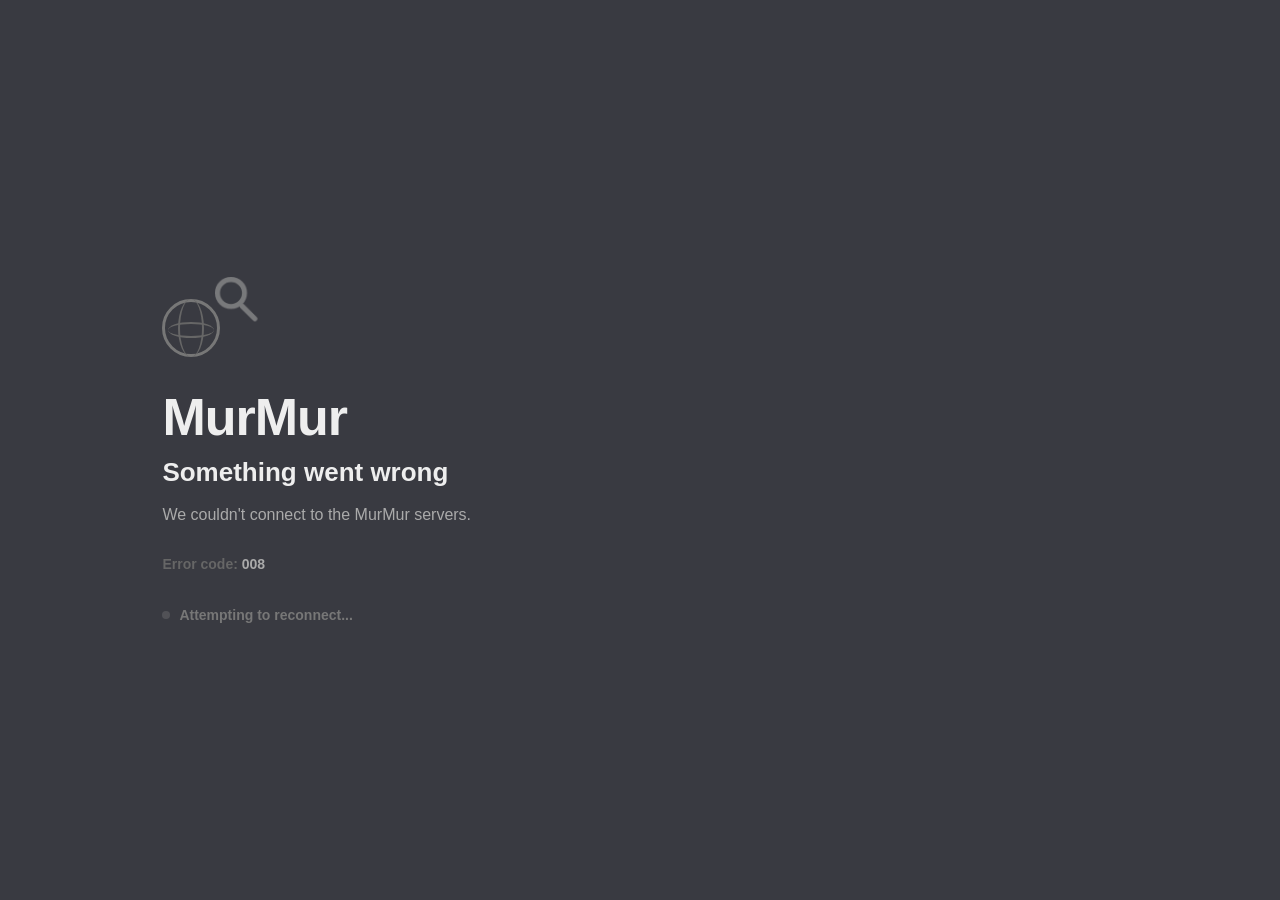
<file: Client/site-pc-welcome.html>
<!DOCTYPE html>
<html lang="en">

<head>

    <meta charset="UTF-8">
    <meta name="viewport" content="width=device-width, initial-scale=1.0">

    <title>MurMur — Welcome</title>

    <link rel="stylesheet" href="css/style.css">

</head>

<body>

    <main class="welcome-screen">

        <div class="welcome-container">

            <h1 id="welcomeTitle">
                Welcome.
            </h1>

            <p class="welcome-message">
                Tango has given you this account, but it could use some work.
                First of all, set your own password instead of the password
                that was given to you.
            </p>

            <form id="passwordForm">

                <div class="input-group">

                    <label for="newPassword">
                        New password
                    </label>

                    <input
                        type="password"
                        id="newPassword"
                        autocomplete="new-password"
                        required
                    >

                </div>

                <div class="input-group">

                    <label for="confirmPassword">
                        Confirm new password
                    </label>

                    <input
                        type="password"
                        id="confirmPassword"
                        autocomplete="new-password"
                        required
                    >

                </div>

                <button type="submit">
                    Set Password
                </button>

                <p id="passwordError" class="login-error"></p>

            </form>

        </div>

    </main>


    <script>

        /* =========================================================
        MurMur Server
        ========================================================= */

        const SERVER_URL =
            " https://shaw-genius-ctrl-men.trycloudflare.com";


        /* =========================================================
        Session
        ========================================================= */

        const username =
            sessionStorage.getItem(
                "murmur_username"
            );


        /* =========================================================
        Elements
        ========================================================= */

        const welcomeTitle =
            document.getElementById(
                "welcomeTitle"
            );

        const passwordForm =
            document.getElementById(
                "passwordForm"
            );

        const passwordError =
            document.getElementById(
                "passwordError"
            );

        const submitButton =
            passwordForm.querySelector(
                "button"
            );

        const newPasswordInput =
            document.getElementById(
                "newPassword"
            );

        const confirmPasswordInput =
            document.getElementById(
                "confirmPassword"
            );


        /* =========================================================
        Check Login
        ========================================================= */

        if (!username) {

            /*
            * There is no logged-in username.
            * Send the user back to the login page.
            */

            window.location.href =
                "site-pc-login.html";

        }
        else {

            /*
            * User is logged in.
            * This page is specifically the first-startup
            * password-change page, so there is no reason to
            * redirect based on firstStartup here.
            */

            welcomeTitle.textContent =
                `Welcome, ${username}.`;

        }


        /* =========================================================
        Change Password
        ========================================================= */

        passwordForm.addEventListener(
            "submit",
            async function (event) {

                event.preventDefault();


                /* -------------------------------------------------
                Clear Previous Error
                ------------------------------------------------- */

                passwordError.textContent = "";


                /* -------------------------------------------------
                Make Sure User Is Logged In
                ------------------------------------------------- */

                if (!username) {

                    passwordError.textContent =
                        "You are not logged in.";

                    return;

                }


                /* -------------------------------------------------
                Get Passwords
                ------------------------------------------------- */

                const newPassword =
                    newPasswordInput.value;

                const confirmPassword =
                    confirmPasswordInput.value;


                /* -------------------------------------------------
                Password Match
                ------------------------------------------------- */

                if (
                    newPassword !==
                    confirmPassword
                ) {

                    passwordError.textContent =
                        "The passwords do not match.";

                    return;

                }


                /* -------------------------------------------------
                Password Length
                ------------------------------------------------- */

                if (
                    newPassword.length < 8
                ) {

                    passwordError.textContent =
                        "Password must be at least 8 characters.";

                    return;

                }


                /* -------------------------------------------------
                Prevent Empty / Whitespace Password
                ------------------------------------------------- */

                if (
                    newPassword.trim().length < 8
                ) {

                    passwordError.textContent =
                        "Password must be at least 8 characters.";

                    return;

                }


                /* -------------------------------------------------
                Disable Form
                ------------------------------------------------- */

                submitButton.disabled =
                    true;

                submitButton.textContent =
                    "Setting password...";


                newPasswordInput.disabled =
                    true;

                confirmPasswordInput.disabled =
                    true;


                /* -------------------------------------------------
                Send Password Change Request
                ------------------------------------------------- */

                try {

                    const response =
                        await fetch(
                            `${SERVER_URL}/api/change-password`,
                            {
                                method: "POST",

                                headers: {
                                    "Content-Type":
                                        "application/json"
                                },

                                body:
                                    JSON.stringify({

                                        username:
                                            username,

                                        newPassword:
                                            newPassword

                                    })
                            }
                        );


                    /* -------------------------------------------------
                    Try To Read Server Response
                    ------------------------------------------------- */

                    let data = {};

                    try {

                        data =
                            await response.json();

                    }
                    catch {

                        data = {};

                    }


                    console.log(
                        "Change password response:",
                        response.status,
                        data
                    );


                    /* -------------------------------------------------
                    Server Rejected Request
                    ------------------------------------------------- */

                    if (
                        !response.ok ||
                        !data.success
                    ) {

                        passwordError.textContent =
                            data.message ||
                            "Unable to change your password.";

                        return;

                    }


                    /* =================================================
                    Password Successfully Changed
                    ================================================= */

                    /*
                    * IMPORTANT:
                    *
                    * Keep murmur_username because site-pc.html
                    * uses it to know who is logged in.
                    */

                    sessionStorage.setItem(
                        "murmur_username",
                        username
                    );


                    /*
                    * The temporary-password / first-startup
                    * state has now been completed.
                    */

                    sessionStorage.removeItem(
                        "firstStartup"
                    );


                    /*
                    * Clear the password fields.
                    */

                    newPasswordInput.value = "";
                    confirmPasswordInput.value = "";


                    /*
                    * Enter MurMur.
                    */

                    window.location.href =
                        "site-pc.html";

                }


                /* -------------------------------------------------
                Connection Error
                ------------------------------------------------- */

                catch (error) {

                    console.error(
                        "Password change failed:",
                        error
                    );

                    passwordError.textContent =
                        "Unable to connect to the MurMur server.";

                }


                /* -------------------------------------------------
                Re-enable Form
                ------------------------------------------------- */

                finally {

                    submitButton.disabled =
                        false;

                    submitButton.textContent =
                        "Set Password";

                    newPasswordInput.disabled =
                        false;

                    confirmPasswordInput.disabled =
                        false;

                }

            }
        );


    </script>

    <!-- MurMur global JavaScript -->

    <script src="js/app.js"></script>

</body>

</html>
</file>
<file: Client/css/style.css>
* {
    box-sizing: border-box;
}

body {
    margin: 0;
    min-height: 100vh;

    font-family: Arial, sans-serif;

    background: #393a41;
    color: #eee;

    display: flex;
    align-items: center;
    justify-content: flex-start;
}

main {
    text-align: left;
}

.error-screen {
    width: min(90%, 650px);
    padding: 60px;
    margin-left: 8%;
}


/* =========================
   Globe + Magnifying Glass
   ========================= */

.search-icon {
    position: relative;

    width: 90px;
    height: 80px;

    margin-bottom: 30px;

    animation: hover 3s ease-in-out infinite;
}


/* Globe */

.globe {
    position: absolute;

    left: 0;
    bottom: 0;

    width: 58px;
    height: 58px;

    border: 3px solid #777;
    border-radius: 50%;
}


/* Globe vertical longitude */

.globe::before {
    content: "";

    position: absolute;

    left: 13px;
    right: 13px;
    top: -3px;
    bottom: -3px;

    border-left: 2px solid #666;
    border-right: 2px solid #666;

    border-radius: 50%;
}


/* Globe horizontal latitude */

.globe::after {
    content: "";

    position: absolute;

    left: 3px;
    right: 3px;
    top: 20px;

    height: 12px;

    border-top: 2px solid #666;
    border-bottom: 2px solid #666;

    border-radius: 50%;
}


/* Magnifying glass */

.magnifier {
    position: absolute;

    width: 32px;
    height: 32px;

    top: 0;
    right: 5px;

    border: 5px solid #999;
    border-radius: 50%;

    background: #393a41;

    animation: searchPulse 2s ease-in-out infinite;
}


/* Magnifying glass handle */

.magnifier::after {
    content: "";

    position: absolute;

    width: 23px;
    height: 5px;

    background: #999;

    right: -18px;
    bottom: -11px;

    border-radius: 3px;

    transform: rotate(45deg);
}


/* =========================
   Text
   ========================= */

h1 {
    margin: 0;

    font-size: 52px;
    font-weight: 700;

    letter-spacing: -1px;
}

h2 {
    margin: 10px 0 14px;

    font-size: 26px;
    font-weight: 600;

    color: #eee;
}

.error-message {
    margin: 0;

    max-width: 500px;

    font-size: 16px;
    font-weight: 500;

    color: #aaa;

    line-height: 1.6;
}

.error-code {
    margin-top: 28px;

    font-size: 14px;
    font-weight: 600;

    color: #666;
}

.error-code strong {
    color: #aaa;
    font-weight: 700;
}


/* =========================
   Connection Status
   ========================= */

.connection-status {
    margin-top: 35px;

    font-size: 14px;
    font-weight: 600;

    color: #777;

    display: flex;
    align-items: center;

    gap: 9px;
}

.status-dot {
    width: 8px;
    height: 8px;

    border-radius: 50%;

    background: #888;

    animation: statusPulse 1.8s ease-in-out infinite;
}


/* =========================
   Animations
   ========================= */

@keyframes hover {

    0%,
    100% {
        transform: translateY(0);
    }

    50% {
        transform: translateY(-5px);
    }
}

@keyframes searchPulse {

    0%,
    100% {
        transform: rotate(0deg) scale(1);
        opacity: 0.65;
    }

    50% {
        transform: rotate(-8deg) scale(1.08);
        opacity: 1;
    }
}

@keyframes statusPulse {

    0%,
    100% {
        opacity: 0.3;
    }

    50% {
        opacity: 0.9;
    }
}

/* =========================
   Loading Screen
   ========================= */

.loading-screen {
    width: min(90%, 650px);
    padding: 60px;
    margin-left: 8%;
}

.loading-screen h1 {
    margin: 0;

    font-size: 52px;
    font-weight: 700;

    letter-spacing: -1px;
}

.loading-screen p {
    margin: 10px 0 0;

    font-size: 18px;
    font-weight: 500;

    color: #aaa;
}


/* Loading dots */

.loading-icon {
    display: flex;

    align-items: center;

    gap: 7px;

    height: 20px;

    margin-bottom: 25px;
}

.loading-icon span {
    width: 9px;
    height: 9px;

    background: #888;

    border-radius: 50%;

    animation: loadingDot 1.4s ease-in-out infinite;
}

.loading-icon span:nth-child(2) {
    animation-delay: 0.2s;
}

.loading-icon span:nth-child(3) {
    animation-delay: 0.4s;
}

@keyframes loadingDot {

    0%,
    60%,
    100% {
        opacity: 0.25;
        transform: translateY(0);
    }

    30% {
        opacity: 1;
        transform: translateY(-5px);
    }
}

/* =========================
   Login Screen
   ========================= */

.login-screen {
    width: 100%;
    min-height: 100vh;

    display: flex;
    align-items: center;
    justify-content: center;

    background: #393a41;
}


/* Login container */

.login-container {
    width: min(90%, 400px);

    padding: 45px;

    text-align: left;
}


/* Logo */

.login-container h1 {
    margin: 0;

    font-size: 48px;
    font-weight: 700;

    letter-spacing: -1px;
}


/* Subtitle */

.login-subtitle {
    margin: 8px 0 35px;

    color: #999;

    font-size: 16px;
}


/* Input groups */

.input-group {
    margin-bottom: 20px;
}


/* Labels */

.input-group label {
    display: block;

    margin-bottom: 8px;

    font-size: 14px;
    font-weight: 600;

    color: #aaa;
}


/* Inputs */

.input-group input {
    width: 100%;

    padding: 13px 14px;

    border: 1px solid #555;
    border-radius: 6px;

    outline: none;

    background: #303137;
    color: #eee;

    font-family: Arial, sans-serif;
    font-size: 15px;

    transition:
        border-color 0.15s ease,
        background 0.15s ease;
}


.input-group input:focus {
    border-color: #888;

    background: #34353b;
}


/* Login button */

.login-container button {
    width: 100%;

    margin-top: 8px;

    padding: 13px;

    border: none;
    border-radius: 6px;

    background: #eee;
    color: #303137;

    font-size: 15px;
    font-weight: 700;

    cursor: pointer;

    transition:
        background 0.15s ease,
        transform 0.1s ease;
}


.login-container button:hover {
    background: #fff;
}


.login-container button:active {
    transform: scale(0.99);
}


/* Login error */

.login-error {
    min-height: 18px;

    margin: 15px 0 0;

    font-size: 13px;

    color: #999;
}


/* Create account */

.create-account {
    margin-top: 28px;

    text-align: center;

    font-size: 13px;

    color: #777;
}


.create-account a {
    color: #aaa;

    text-decoration: none;

    font-weight: 600;
}


.create-account a:hover {
    color: #eee;
}

/* =========================
   Welcome / Password Setup
   ========================= */

.welcome-screen {
    width: 100%;
    min-height: 100vh;

    display: flex;
    align-items: center;
    justify-content: center;

    background: #393a41;
}


.welcome-container {
    width: min(90%, 500px);

    padding: 45px;

    text-align: left;
}


.welcome-container h1 {
    margin: 0;

    font-size: 42px;
    font-weight: 700;

    letter-spacing: -1px;
}


.welcome-message {
    margin: 15px 0 35px;

    color: #aaa;

    font-size: 16px;
    line-height: 1.6;
}
</file>
<file: Client/css/settings.css>
/* =========================================================
   MurMur Settings
   ========================================================= */

* {
    box-sizing: border-box;
}

html,
body {
    width: 100%;
    min-height: 100%;
}

body {
    margin: 0;

    background:
        radial-gradient(
            circle at 50% 20%,
            #35363b 0%,
            #25262a 45%,
            #1c1d20 100%
        );

    color: #eeeeee;

    font-family: Arial, sans-serif;
}


/* =========================================================
   App
   ========================================================= */

.settings-app {
    min-height: 100vh;
}


/* =========================================================
   Header
   ========================================================= */

.settings-header {
    height: 76px;

    padding: 0 28px;

    background: rgba(25, 26, 29, 0.88);

    border-bottom: 1px solid #35363c;

    display: flex;
    align-items: center;
    gap: 17px;

    backdrop-filter: blur(12px);
}


.back-button {
    width: 40px;
    height: 40px;

    border: 1px solid #3d3e44;
    border-radius: 11px;

    background: #292a2f;
    color: #aaaaaf;

    font-size: 23px;

    display: flex;
    align-items: center;
    justify-content: center;

    cursor: pointer;

    transition:
        background 0.15s ease,
        color 0.15s ease,
        transform 0.15s ease;
}

.back-button:hover {
    background: #37383e;
    color: #ffffff;

    transform: translateX(-2px);
}


.settings-title {
    display: flex;
    flex-direction: column;
}

.settings-title span {
    color: #777980;

    font-size: 10px;
    font-weight: 900;

    text-transform: uppercase;
    letter-spacing: 1px;
}

.settings-title h1 {
    margin: 2px 0 0;

    color: #eeeeee;

    font-size: 20px;
    font-weight: 900;
}


/* =========================================================
   Content
   ========================================================= */

.settings-content {
    width: min(850px, calc(100% - 40px));

    margin: 0 auto;

    padding: 35px 0 70px;
}


/* =========================================================
   Sections
   ========================================================= */

.settings-section {
    margin-bottom: 24px;

    border: 1px solid #35363c;
    border-radius: 15px;

    background: rgba(34, 35, 39, 0.88);

    overflow: hidden;

    box-shadow:
        0 10px 30px rgba(0, 0, 0, 0.14);
}


.section-heading {
    padding: 20px 22px 17px;

    border-bottom: 1px solid #303137;
}

.section-heading h2 {
    margin: 0;

    color: #eeeeee;

    font-size: 16px;
    font-weight: 900;
}

.section-heading p {
    margin: 5px 0 0;

    color: #777980;

    font-size: 12px;
    line-height: 1.5;
}


/* =========================================================
   Profile Card
   ========================================================= */

.profile-card {
    min-height: 95px;

    padding: 17px 20px;

    display: flex;
    align-items: center;

    gap: 14px;

    border-bottom: 1px solid #303137;
}


.profile-picture {
    width: 58px;
    height: 58px;

    flex-shrink: 0;

    border: 1px solid #505158;
    border-radius: 50%;
    overflow: hidden;

    background:
        linear-gradient(
            135deg,
            #45464c,
            #303137
        );

    display: flex;
    align-items: center;
    justify-content: center;

    color: #dddddd;

    font-size: 20px;
    font-weight: 900;

    box-shadow:
        0 6px 15px rgba(0, 0, 0, 0.2);
}


.profile-info {
    flex: 1;
    min-width: 0;

    display: flex;
    flex-direction: column;
}


.profile-info strong {
    overflow: hidden;

    color: #eeeeee;

    font-size: 15px;
    font-weight: 900;

    white-space: nowrap;
    text-overflow: ellipsis;
}


.profile-info span {
    margin-top: 4px;

    color: #777980;

    font-size: 11px;
}


/* =========================================================
   Setting Items
   ========================================================= */

.setting-item {
    min-height: 70px;

    padding: 15px 20px;

    display: flex;
    align-items: center;
    gap: 15px;

    border-bottom: 1px solid #2f3035;

    transition:
        background 0.15s ease;
}

.setting-item:last-child {
    border-bottom: none;
}

.setting-item:hover {
    background: rgba(255, 255, 255, 0.018);
}


.setting-text {
    flex: 1;
    min-width: 0;

    display: flex;
    flex-direction: column;
}


.setting-text strong {
    color: #dddddd;

    font-size: 13px;
    font-weight: 900;
}


.setting-text span {
    margin-top: 4px;

    color: #707178;

    font-size: 11px;
    line-height: 1.4;
}


/* =========================================================
   Buttons
   ========================================================= */

.secondary-button {
    flex-shrink: 0;

    padding: 8px 12px;

    border: 1px solid #414249;
    border-radius: 8px;

    background: #303137;
    color: #cccccc;

    font-size: 11px;
    font-weight: 900;

    cursor: pointer;

    transition:
        background 0.15s ease,
        color 0.15s ease,
        transform 0.15s ease;
}

.secondary-button:hover {
    background: #3b3c42;
    color: #ffffff;

    transform: translateY(-1px);
}


/* =========================================================
   Setting Value
   ========================================================= */

.setting-value {
    color: #777980;

    font-size: 11px;
}


/* =========================================================
   Status
   ========================================================= */

.status-badge {
    padding: 5px 9px;

    border: 1px solid #3e4741;
    border-radius: 7px;

    background: #29302b;
    color: #9eb5a3;

    font-size: 10px;
    font-weight: 900;
}


/* =========================================================
   Select
   ========================================================= */

.settings-select {
    min-width: 110px;

    padding: 8px 10px;

    border: 1px solid #414249;
    border-radius: 8px;

    outline: none;

    background: #303137;
    color: #cccccc;

    font-size: 11px;
    font-weight: 800;

    cursor: pointer;
}


/* =========================================================
   Toggle
   ========================================================= */

.toggle {
    position: relative;

    width: 42px;
    height: 23px;

    flex-shrink: 0;

    cursor: pointer;
}

.toggle input {
    opacity: 0;

    width: 0;
    height: 0;
}

.toggle-slider {
    position: absolute;

    inset: 0;

    border-radius: 20px;

    background: #3a3b40;

    transition:
        background 0.2s ease;
}

.toggle-slider::before {
    content: "";

    position: absolute;

    width: 17px;
    height: 17px;

    left: 3px;
    top: 3px;

    border-radius: 50%;

    background: #aaaaaf;

    transition:
        transform 0.2s ease,
        background 0.2s ease;
}

.toggle input:checked + .toggle-slider {
    background: #eeeeee;
}

.toggle input:checked + .toggle-slider::before {
    transform: translateX(19px);

    background: #25262a;
}


/* =========================================================
   Danger Zone
   ========================================================= */

.danger-section {
    border-color: #493538;
}

.danger-section .section-heading {
    border-bottom-color: #403034;
}

.danger-section .section-heading h2 {
    color: #d99b9b;
}


.danger-button {
    flex-shrink: 0;

    padding: 8px 13px;

    border: 1px solid #593c40;
    border-radius: 8px;

    background: #35272a;
    color: #d99595;

    font-size: 11px;
    font-weight: 900;

    cursor: pointer;

    transition:
        background 0.15s ease,
        color 0.15s ease,
        transform 0.15s ease;
}

.danger-button:hover {
    background: #4a2e33;
    color: #ffb0b0;

    transform: translateY(-1px);
}


/* =========================================================
   Scrollbar
   ========================================================= */

* {
    scrollbar-width: thin;
    scrollbar-color: #3d3e44 transparent;
}

*::-webkit-scrollbar {
    width: 7px;
}

*::-webkit-scrollbar-track {
    background: transparent;
}

*::-webkit-scrollbar-thumb {
    background: #3d3e44;
    border-radius: 10px;
}

*::-webkit-scrollbar-thumb:hover {
    background: #505158;
}


/* =========================================================
   Mobile-ish Width Protection
   ========================================================= */

@media (max-width: 650px) {

    .settings-header {
        padding: 0 18px;
    }

    .settings-content {
        width: calc(100% - 24px);
        padding-top: 20px;
    }

    .profile-card {
        flex-wrap: wrap;
    }

    .profile-card .secondary-button {
        width: 100%;
    }

    .setting-item {
        align-items: flex-start;
    }

}
.profile-picture {
    position: relative;
    overflow: hidden;
    border-radius: 50%;
}

.profile-picture-image {
    width: 100%;
    height: 100%;
    object-fit: cover;
    border-radius: 50%;
    display: block;
}


/* =========================================================
   MurMur Custom Modals
   ========================================================= */

body.modal-open {
    overflow: hidden;
}


.murmur-modal-overlay {
    position: fixed;
    inset: 0;

    display: flex;
    align-items: center;
    justify-content: center;

    padding: 20px;

    background: rgba(0, 0, 0, 0.65);

    backdrop-filter: blur(8px);

    z-index: 9999;
}


.murmur-modal-overlay[hidden] {
    display: none;
}


.murmur-modal {
    width: min(440px, 100%);

    background: #15151b;

    border: 1px solid rgba(255, 255, 255, 0.08);

    border-radius: 16px;

    box-shadow:
        0 25px 80px rgba(0, 0, 0, 0.55);

    overflow: hidden;

    animation:
        murmurModalIn 0.18s ease-out;
}


@keyframes murmurModalIn {

    from {
        opacity: 0;
        transform: scale(0.96) translateY(8px);
    }

    to {
        opacity: 1;
        transform: scale(1) translateY(0);
    }

}


.murmur-modal-header {
    display: flex;

    align-items: flex-start;

    justify-content: space-between;

    padding: 22px 22px 16px;
}


.murmur-modal-app {
    display: block;

    margin-bottom: 3px;

    font-size: 12px;

    font-weight: 700;

    letter-spacing: 0.08em;

    text-transform: uppercase;

    opacity: 0.45;
}


.murmur-modal-header h2 {
    margin: 0;

    font-size: 20px;

    font-weight: 650;
}


.murmur-modal-close {
    width: 34px;
    height: 34px;

    border: none;

    border-radius: 9px;

    background: rgba(255, 255, 255, 0.06);

    color: inherit;

    font-size: 23px;

    line-height: 1;

    cursor: pointer;

    transition:
        background 0.15s ease,
        transform 0.15s ease;
}


.murmur-modal-close:hover {
    background: rgba(255, 255, 255, 0.11);

    transform: scale(1.05);
}


.murmur-modal-content {
    padding: 6px 22px 22px;
}


.murmur-modal-content p {
    margin: 0;

    color: rgba(255, 255, 255, 0.62);

    font-size: 14px;

    line-height: 1.5;
}


.pfp-modal-preview {
    width: 150px;
    height: 150px;

    margin: 4px auto 20px;

    display: flex;

    align-items: center;
    justify-content: center;

    overflow: hidden;

    border-radius: 50%;

    background: rgba(255, 255, 255, 0.06);

    border: 2px solid rgba(255, 255, 255, 0.08);

    font-size: 42px;

    color: rgba(255, 255, 255, 0.35);
}


.pfp-modal-preview img {
    width: 100%;
    height: 100%;

    object-fit: cover;

    display: block;
}


.murmur-modal-actions {
    display: flex;

    justify-content: flex-end;

    gap: 10px;

    padding: 16px 22px 22px;

    border-top: 1px solid rgba(255, 255, 255, 0.06);
}


.murmur-modal-actions button {
    min-width: 110px;
}


.primary-button {
    border: none;

    border-radius: 9px;

    padding: 10px 16px;

    background: #ffffff;

    color: #111111;

    font-weight: 650;

    cursor: pointer;

    transition:
        opacity 0.15s ease,
        transform 0.15s ease;
}


.primary-button:hover {
    opacity: 0.88;

    transform: translateY(-1px);
}


.primary-button:disabled {
    opacity: 0.5;

    cursor: default;

    transform: none;
}


.murmur-modal-actions button:disabled {
    opacity: 0.45;

    cursor: default;
}
</file>
